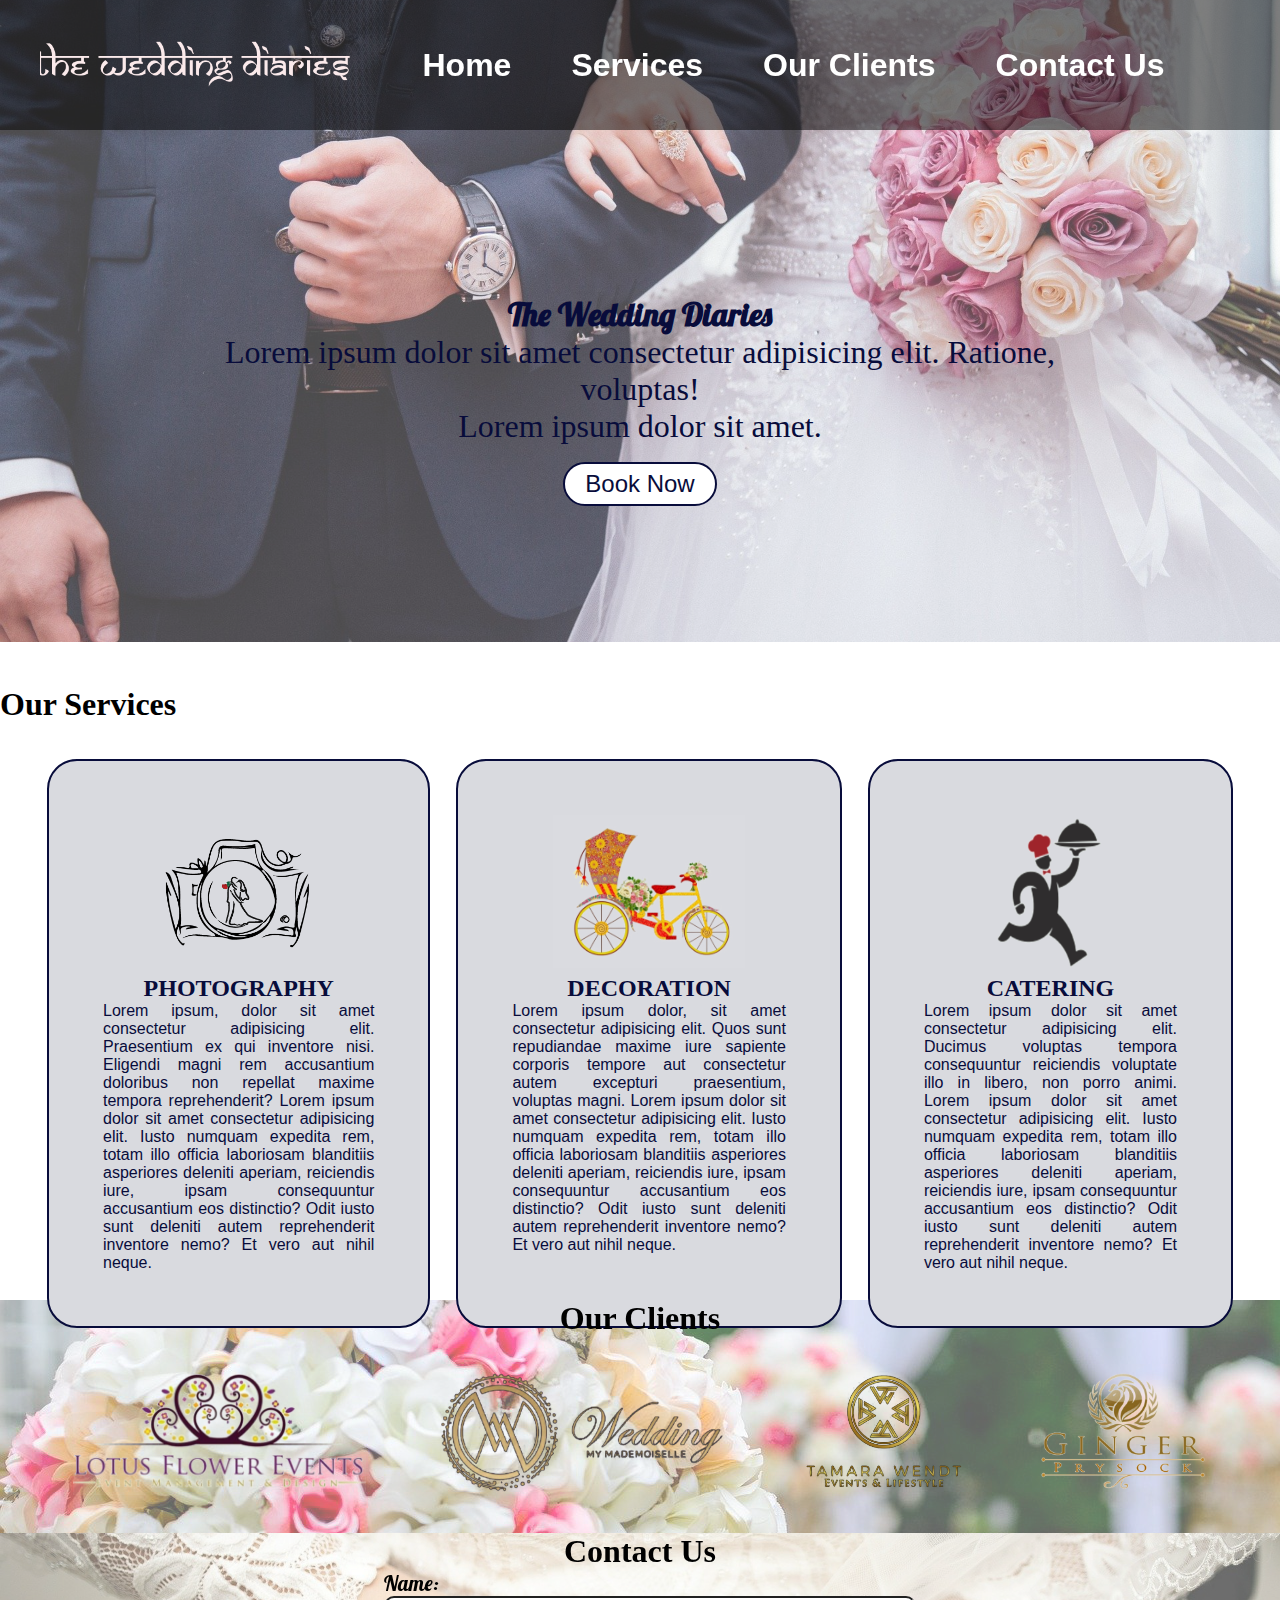
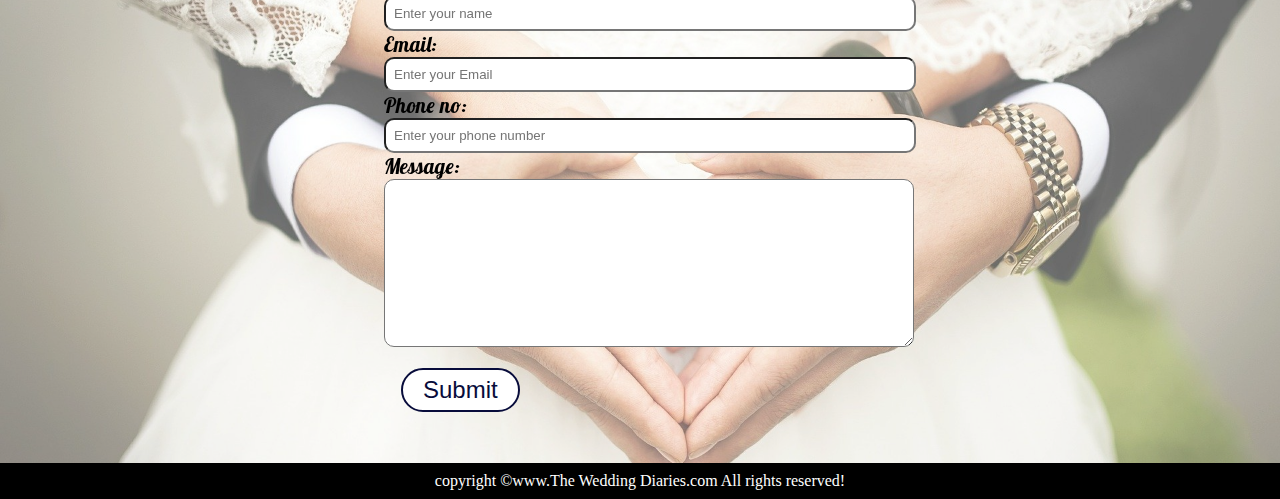
<file: andy.html>
<!DOCTYPE html>
<html lang="en">

<head>
    <meta charset="UTF-8">
    <meta name="viewport" content="width=device-width, initial-scale=1.0">
    <title>The Wedding Diaries</title>
    <link rel="stylesheet" href="css/style.css">
    <link rel="stylesheet" media="screen and (max-width: 1170px)" href="css/phone.css">
    <link rel="preconnect" href="https://fonts.gstatic.com">
    <link href="https://fonts.googleapis.com/css2?family=Lobster&display=swap" rel="stylesheet">
    <link rel="preconnect" href="https://fonts.gstatic.com">
    <link href="https://fonts.googleapis.com/css2?family=Lobster&display=swap" rel="stylesheet">
</head>

<body>
    <nav id="navbar">
        <div id="logo">
            <img src="logo.png" alt="The Wedding Diaries">
        </div>
        <ul>
            <li class="item"><a href="#home">Home</a></li>
            <li class="item"><a href="#services-container">Services</a></li>
            <li class="item"><a href="#client-section">Our Clients</a></li>
            <li class="item"><a href="#contact">Contact Us</a></li>
        </ul>
    </nav>

    <section id="home">
        <h1 class="h-primary">The Wedding Diaries</h1>
        <p>Lorem ipsum dolor sit amet consectetur adipisicing elit. Ratione, voluptas!</p>
        <p>Lorem ipsum dolor sit amet.</p>
        <button class="btn">Book Now</button>
    </section>
    <section id="services-container">
        <h1 class="h-primary">Our Services</h1>
        <div id="services">
            <div class="box">
                <img src="img/p1.png" alt="">
                <h2 class="h-secondary center">PHOTOGRAPHY</h2>
                <p class="center">Lorem ipsum, dolor sit amet consectetur adipisicing elit. Praesentium ex qui inventore
                    nisi. Eligendi magni rem accusantium doloribus non repellat maxime tempora reprehenderit? Lorem
                    ipsum dolor sit amet consectetur adipisicing elit. Iusto numquam expedita rem,
                    totam illo officia laboriosam blanditiis asperiores deleniti aperiam, reiciendis iure, ipsam
                    consequuntur accusantium eos distinctio? Odit iusto sunt deleniti autem reprehenderit inventore
                    nemo? Et vero aut nihil neque.</p>
            </div>
            <div class="box">
                <img src="img/p2.png" alt="">
                <h2 class="h-secondary center">DECORATION</h2>
                <p class="center"> Lorem ipsum dolor, sit amet consectetur adipisicing elit. Quos sunt repudiandae
                    maxime iure sapiente corporis tempore aut consectetur autem excepturi praesentium, voluptas magni.
                    Lorem ipsum dolor sit amet consectetur adipisicing elit. Iusto numquam expedita rem,
                    totam illo officia laboriosam blanditiis asperiores deleniti aperiam, reiciendis iure, ipsam
                    consequuntur accusantium eos distinctio? Odit iusto sunt deleniti autem reprehenderit inventore
                    nemo? Et vero aut nihil neque.</p>
            </div>
            <div class="box">
                <img src="img/p3.png" alt="">
                <h2 class="h-secondary center">CATERING</h2>
                <p class="center"> Lorem ipsum dolor sit amet consectetur adipisicing elit. Ducimus voluptas tempora
                    consequuntur reiciendis voluptate illo in libero, non porro animi. Lorem ipsum dolor sit amet
                    consectetur adipisicing elit. Iusto numquam expedita rem,
                    totam illo officia laboriosam blanditiis asperiores deleniti aperiam, reiciendis iure, ipsam
                    consequuntur accusantium eos distinctio? Odit iusto sunt deleniti autem reprehenderit inventore
                    nemo? Et vero aut nihil neque.</p>
            </div>
        </div>
    </section>
    <br>
    <br>
    <br>
    <section id="client-section">
        <h1 class="h-primary center">Our Clients</h1>
        <div id="clients">
            <div class="client-item">
                <img src="img/logo1.png" alt="Our Client">
            </div>
            <div class="client-item">
                <img src="img/logo2.png" alt="Our Client">
            </div>

            <div class="client-item">
                <img src="img/logo4.png" alt="Our Client">
            </div>
            <div class="client-item">
                <img src="img/logo3.png" alt="Our Client">
            </div>
        </div>

    </section>
    <section id="contact">
        <h1 class="h-primary center">Contact Us</h1>
        <div id="contact-box">
            <form action="backhend.php">
                <div class="form-group">
                    <label for="name">Name: </label>
                    <input type="text" name="name" id="name" placeholder="Enter your name">
                </div>
                <div class="form-group">
                    <label for="Email">Email: </label>
                    <input type="text" name="name" id="Email" placeholder="Enter your Email">
                </div>
                <div class="form-group">
                    <label for="Phone">Phone no: </label>
                    <input type="number" name="name" id="Phone" placeholder="Enter your phone number">
                </div>
                <div class="form-group">
                    <label for="Message">Message: </label>
                    <textarea name="message" id="Message" cols="30" rows="10"></textarea>
                </div>
                <div>
                    <button class="btn">Submit</button>
                </div>
            </form>
        </div>
        <div id="clients">
    </section>
    <footer>
        <div class="center">
            copyright &copy;www.The Wedding Diaries.com All rights reserved!
        </div>
    </footer>

</body>

</html>
</file>
<file: css/style.css>
*{
    margin: 0;
    padding: 0;
}
html{
    scroll-behavior: smooth;
}
#navbar{
    display: flex;
    align-items: center;
    position: sticky;
    top: 0px;
    
}
#navbar::before{
    content: "";
    background-color: black;
    position: absolute;
    height: 100%;
    width: 100%;
    z-index: -1;
    opacity: 0.5;
    top: 0px;
    left: 0px;
}
/* logo and image  */
#logo{
    margin: 10px 34px;

}
#logo img{
    height: 100px;
    margin: 3px 6px;

}
#navbar ul{
    display: flex;
}
#navbar ul li{
    list-style: none;
    font-size: 1.3rem;

}
#navbar ul li a{
    font-weight: bold;
    font-family: 'Andika New Basic', sans-serif;
    color: white;
    display: block;
    padding: 3px 30px;
    text-decoration: none;
    font-size: 2rem;
    border-radius: 20px;

}
#navbar ul li a:hover{
    background-color: rgb(255, 255, 255);
    color: rgb(0, 0, 0);
   

}

/* Home Section  */
#home{
    display: flex;
    flex-direction: column;
    padding: 3px 200px;
    height: 550px;
    justify-content: center;
    align-items: center;
    
}
#home::before{
    content: "";
    background: url('../b2.jpg') no-repeat center center/cover; 
    position: absolute;
    height: 642px;
    width: 100%;
    z-index: -1;
    opacity: 0.7;
    top: 0px;
    left: 0px;
    
}
#home h1{
    color: #080c3b;
    text-align: center;
    font-family: 'Lobster', cursive;
}
#home p{
    color: rgb(8, 12, 59);
    text-align: center;
    font-size: 2rem;
}
/* services center  */
#services{
    display: flex;
    margin: 34px;
    
}
/* #services::before{
    content: "";
    position: absolute;
    background: url('../b3.jpg');
    width: 100%;
    height: 100%;
    z-index: -1;
    opacity: 0.7;
   } */

#services .box{
    color: #080c3b;
    border:  2px solid #080c3b;
    padding: 54px;
    margin: -19px 13px;
    border-radius: 30px;
    background-color: rgb(217, 218, 223);
    margin-bottom: -116px;
    margin-top: 2px;
    
}
#services .box img{
   height: 160px;
   display: block;
   margin: auto;
}
#services .box p{
    font-family: 'Andika New Basic', sans-serif;
    text-align: justify;
    color: #080c3b;
  
}
/* client section  */
#client-section{ 
    /* height: 344px; */
    position: relative;
}


#client-section::before{
        content: "";
        position: absolute;
        background: url('../b3.jpg');
        width: 100%;
        height: 100%;
        z-index: -1;
        opacity: 0.6;
       }


#clients{
    display: flex;
    justify-content: center;
    align-items: center;
}

.client-item{
    padding: 34px;
}

#clients img{
    height: 124px;
}
/* contact section  */
#contact{
    
    position: relative;
}
#contact::before{
    position: absolute;
    content: "";
        
        background: url('../b1.jpg') no-repeat center center/cover;
        width: 100%;
        height: 100%;
        z-index: -1;
        opacity: 0.68;
}
#contact-box{
   
    font-family: 'Lobster', cursive;
    display: flex;
    align-items: center;
    justify-content: center;
    padding-bottom: 34px;
}
#contact-box input, #contact-box textarea{
    
    width: 100%;
    padding: 0.5rem;
    border-radius: 10px;
    font size: 2rem;
}
#contact-box form{
    
    width: 40%;
}
#contact-box label{
    font-size: 1.3rem;
}
footer{
    background-color: black;
    color: white;
    padding: 9px 20px ;
}
/* utility class */

.h1{
    color: #080c3b;
    font-family: 'Lobster', cursive;
    font-size: 4.8rem;
    
    padding: 12px;
    

}
.h2{
    color: #080c3b;
    display: flex;
    align-items: center;
    justify-content: center;
    margin-top: 15px;
    font-family: 'Lobster', cursive;
    font-size: 2.8rem;
    padding: 12px;

}
.h3{
   
    color: #080c3b;
    display: flex;
    align-items: center;
    justify-content: center;
    margin-top: 15px;
    font-family: 'Lobster', cursive;
    font-size: 2.8rem;
    padding: 53px;

}
.h4{
    color: #080c3b;
    display: flex;
    align-items: center;
    justify-content: center;
    margin-top: 15px;
    font-family: 'Lobster', cursive;
    font-size: 2.8rem;
    padding: 35px;

}
.btn{
    
    padding: 6px 20px;
    color: rgb(8, 12, 59);
    border: 2px solid  rgb(8, 12, 59);
    background-color: rgb(255, 255, 255);
    margin: 17px;
    font-size: 1.5rem;
    border-radius: 40px;
    cursor: pointer;
    
}
.btn:hover{
    
    
    color:rgb(255, 255, 255);
    border: 2px solid  rgb(255, 255, 255);
    background-color:rgb(8, 12, 59);
    
    
    
}
.btn1{
    display: flex;
    align-items: center;
    justify-content: center;
              width: 180px;
             
    
    padding: 6px 20px;
    color: rgb(8, 12, 59);
    border: 2px solid  rgb(8, 12, 59);
    background-color: rgb(255, 255, 255);
    margin: 17px;
    font-size: 1.5rem;
    border-radius: 40px;
    cursor: pointer;
    
}
.btn1:hover{
    
    
    color:rgb(255, 255, 255);
    border: 2px solid  rgb(255, 255, 255);
    background-color:rgb(8, 12, 59);
    
    
    
}
.center{
    
    text-align: center;
}
</file>
<file: css/phone.css>
/* Navigation */
#navbar {
    flex-direction: column;
}

#navbar ul li a{
    font-size: 1rem;
    padding: 0px 7px;
    padding-bottom: 25px;
}
/* Home section */
#home{
    height: 370px; 
    padding: 3px 28px;
}

#home::before{
    height: 480px; 
}

#home p{
    font-size: 13px;
}

/* Services section  */
#services{
    flex-direction: column;
}

#services .box { 
    padding: 14px;
    margin:  2px;
  
    
}

/* Clients section */
#clients{
    flex-wrap: wrap;
}

#clients img{
    width: 125px;
    padding: 6px;
    height: auto;
}

/* Contact us section */
#contact-box form{
    width:80%;
}
/* Footer */

/* Utility classes */
.h1{
    margin-top: 1px;
    font-size:26px;
}
.h2{
    margin-top: -30px;
    
   
    font-size:26px;
}
.h3{
    margin-top: -77px;
    font-size:26px;
}
.h4{
    font-size:26px;
}
.btn{
    font-size: 13px;
    padding: 4px 8px;
}
.btn1{
    font-size: 13px;
    padding: 4px 4px; 
    width: 104px; 
}
</file>
